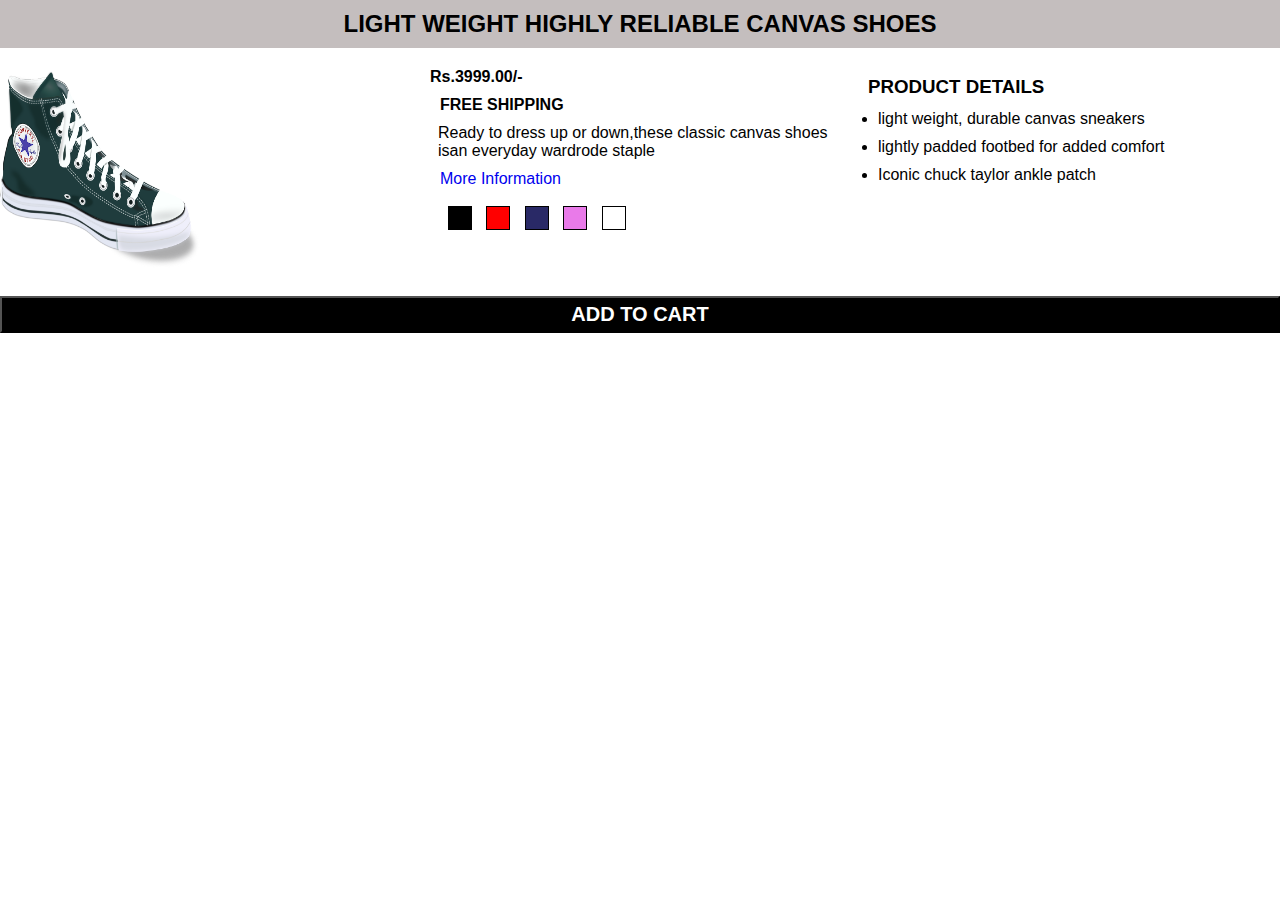
<file: index.html>
<!DOCTYPE html>
<html lang="en">
<head>
    <meta charset="UTF-8">
    <meta http-equiv="X-UA-Compatible" content="IE=edge">
    <meta name="viewport" content="width=device-width, initial-scale=1.0">
    <title>SHOE SHOP</title>
    <link rel="stylesheet" href="style.css">
</head>
<body>
    <div class="main">

        <h2 class="product-heading">LIGHT WEIGHT HIGHLY RELIABLE CANVAS SHOES</h2>
  
      <div class="container">
        <img class="picture" src="shoes.png" height="200px" width="200px">
        </div>
        <div class="container1">
                 
         <p class="price"><b>Rs.3999.00/-</b></p>
        <p class="shipping">free shipping</p>
      
        <p class="product-description">Ready to dress up or down,these classic canvas shoes isan everyday wardrode staple </p>

            <a class="info" href="https://www.flipkart.com/lejano-high-tops-men/p/itm8ff551c0795e0?pid=SHOGF6CS9ZCPHZAR&lid=LSTSHOGF6CS9ZCPHZARMTXKD5&marketplace=FLIPKART&q=canvas+shoes+for+men&store=osp%2Fcil%2Fe1f&srno=s_1_18&otracker=AS_QueryStore_OrganicAutoSuggest_1_13_sc_na_na&otracker1=AS_QueryStore_OrganicAutoSuggest_1_13_sc_na_na&fm=organic&iid=en_gmUIMluFBOsnjsvTMkf5lCjmH_8D8TH0nhFKnsSR7WwBAibQGUFMfj4vqW9nf52aVmQ8pSnVLRFIFfcU5tRx_GJMZAJirnjvZRqZ0WhE16A%3D&ppt=hp&ppn=homepage&ssid=xguodtqjqo0000001709106934102&qH=b4edda3c3eee6e47"> More Information </a>
   
            <div class="colors">
    <div class="color"></div>
    <div class="color color-red"></div>
    <div class="color color-blue"></div>
    <div class="color color-purple"></div>
   <div class="color color-white"></div> 
   </div>
   </div>
   <div class="container2">
   <h3 class="details">PRODUCT DETAILS</h3>
          <ul class="list"> 
                    <li>light weight, durable canvas sneakers </li>
                    <li>lightly padded footbed for added comfort</li>
                    <li>Iconic chuck taylor ankle patch</li>
             </ul>
            </div>
        
                <button class="cart">ADD TO CART</button>
                
                </div>
</body>
</html>
</file>
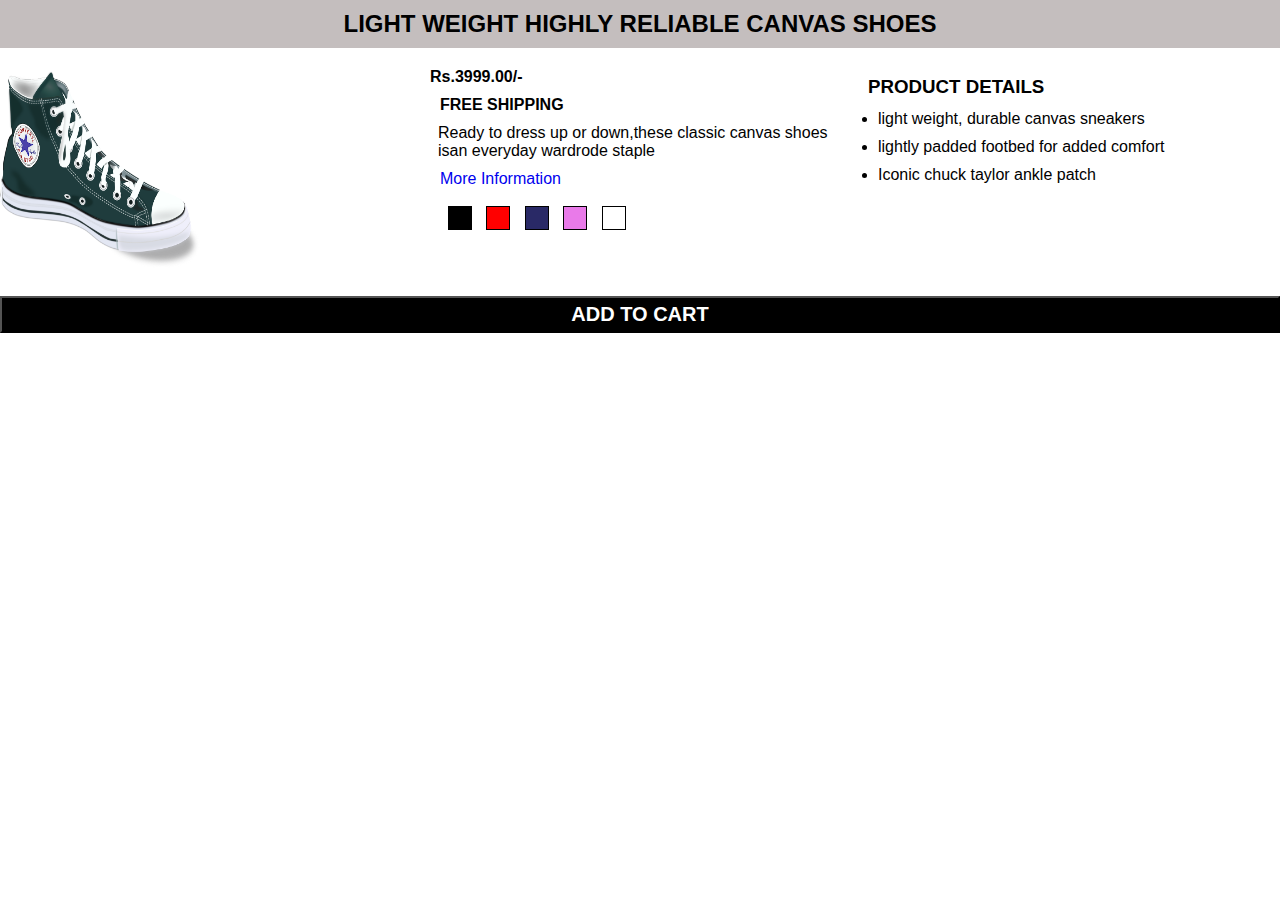
<file: index.html.HTML>
<!DOCTYPE html>
<html lang="en">
<head>
    <meta charset="UTF-8">
    <meta http-equiv="X-UA-Compatible" content="IE=edge">
    <meta name="viewport" content="width=device-width, initial-scale=1.0">
    <title>SHOE SHOP</title>
    <link rel="stylesheet" href="style.css">
</head>
<body>
    <div class="main">

        <h2 class="product-heading">LIGHT WEIGHT HIGHLY RELIABLE CANVAS SHOES</h2>
  
      <div class="container">
        <img class="picture" src="shoes.png" height="200px" width="200px">
        </div>
        <div class="container1">
                 
         <p class="price"><b>Rs.3999.00/-</b></p>
        <p class="shipping">free shipping</p>
      
        <p class="product-description">Ready to dress up or down,these classic canvas shoes isan everyday wardrode staple </p>

            <a class="info" href="https://www.flipkart.com/lejano-high-tops-men/p/itm8ff551c0795e0?pid=SHOGF6CS9ZCPHZAR&lid=LSTSHOGF6CS9ZCPHZARMTXKD5&marketplace=FLIPKART&q=canvas+shoes+for+men&store=osp%2Fcil%2Fe1f&srno=s_1_18&otracker=AS_QueryStore_OrganicAutoSuggest_1_13_sc_na_na&otracker1=AS_QueryStore_OrganicAutoSuggest_1_13_sc_na_na&fm=organic&iid=en_gmUIMluFBOsnjsvTMkf5lCjmH_8D8TH0nhFKnsSR7WwBAibQGUFMfj4vqW9nf52aVmQ8pSnVLRFIFfcU5tRx_GJMZAJirnjvZRqZ0WhE16A%3D&ppt=hp&ppn=homepage&ssid=xguodtqjqo0000001709106934102&qH=b4edda3c3eee6e47"> More Information </a>
   
            <div class="colors">
    <div class="color"></div>
    <div class="color color-red"></div>
    <div class="color color-blue"></div>
    <div class="color color-purple"></div>
   <div class="color color-white"></div> 
   </div>
   </div>
   <div class="container2">
   <h3 class="details">PRODUCT DETAILS</h3>
          <ul class="list"> 
                    <li>light weight, durable canvas sneakers </li>
                    <li>lightly padded footbed for added comfort</li>
                    <li>Iconic chuck taylor ankle patch</li>
             </ul>
            </div>
        
                <button class="cart">ADD TO CART</button>
                
                </div>
</body>
</html>
</file>
<file: style.css>
*{
    margin:0;
    padding:0;
 }
body{
    font-family: sans-serif;
}

.product-heading{
    background-color:rgb(196, 190, 190);
    text-align:center;
    padding:10px ;
    grid-column:1/4 ;
    
}

.shipping{
    margin-left: 8px;
    text-transform: uppercase;
    font-weight:bold ;
    margin:10px ;
}
.product-description{
    margin:10px 0 10px 8px;

}
.info{
    text-decoration: none;
    display: block;
    margin-left:10px ;
}
.colors{
    margin: 8px 0 0 8px;

}
.color{
    background-color: black;
    height:22px ;
    width:22px ;
    display: inline-block;
    border:1px solid black ;
    margin-top:10px;
    margin-left:10px ;

}
.color-red{
    background-color:red ;
}
.color-blue{
    background-color: rgb(41, 41, 102);
}
.color-purple{
    background-color:rgb(233, 122, 233) ;
}
.color-white{
    background-color:white ;
}
.details{
    margin:8px 0 12px 8px;
}
.list li{
    margin-left: 18px;
    margin-bottom:10px ;
}
.cart{
    margin:4px 0 0 0;
    padding: 5px;
    width:100%;
    font-size:20px ;
    color:white ;
    font-weight: bold;
    background-color: black;
    cursor:pointer;
    grid-column:-1/-4 ;
}
.cart:hover{
    font-weight:bold ;
    color: black;
    background-color:white ;
}
.main{
    display: grid;
    grid-template-columns:  1fr 1fr 1fr;
    row-gap:20px ;
    column-gap:10px ;
}
</file>
